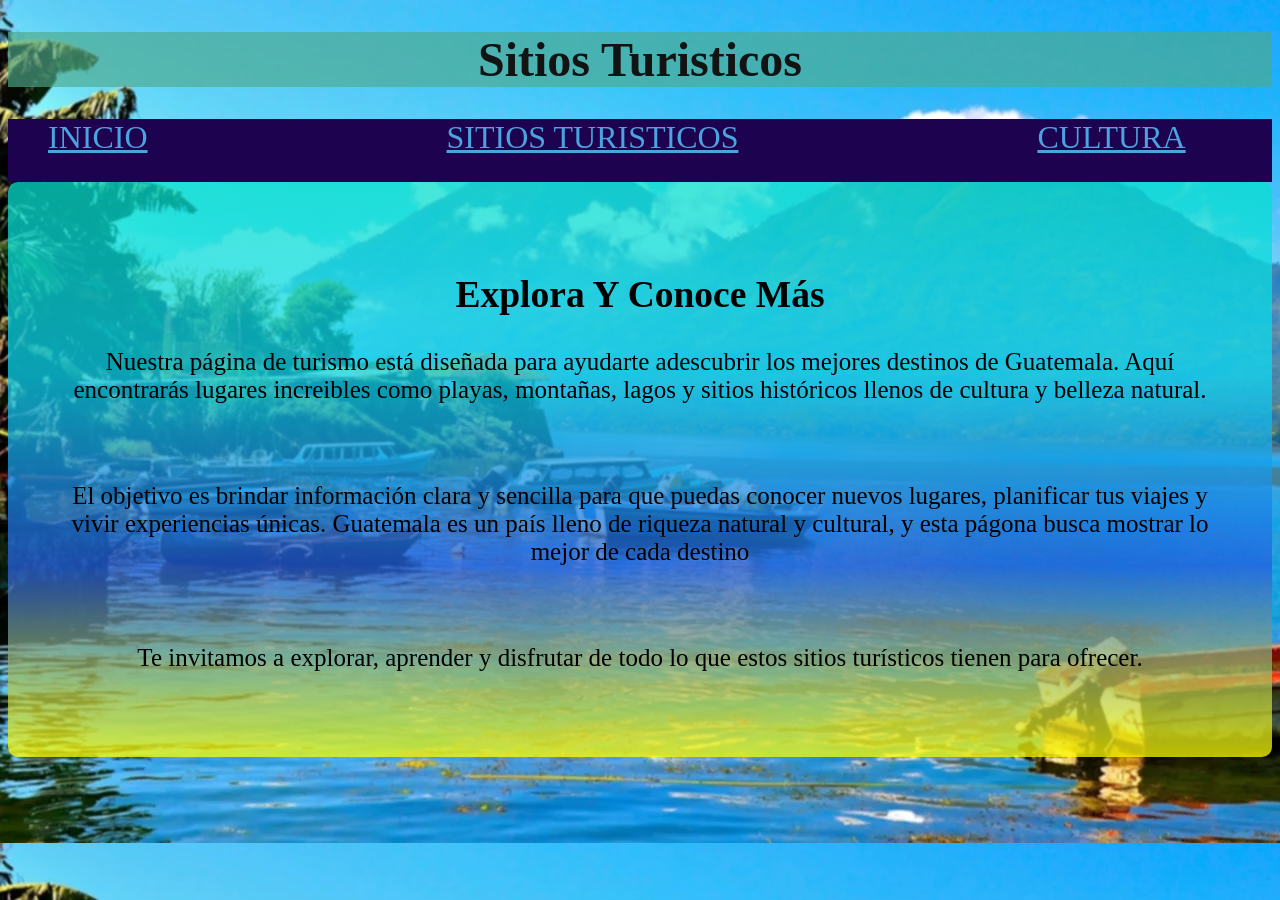
<file: index.html>
<!DOCTYPE html>
<html lang="en">
<head>
    <meta charset="UTF-8">
    <meta name="viewport" content="width=device-width, initial-scale=1.0">
    <link rel="stylesheet" href="estilo.css">
    <title>Document</title>
</head>
<body>

    <h1>Sitios Turisticos</h1>
    <nav class="barra-nav">
    <ul>
        <li> <a href="index.html"> INICIO</a></li>
        <li><a href="lugares.html"> SITIOS TURISTICOS</a></li>
        <li> <a href="cultura.html"> CULTURA</a></li>
    </ul>
    </nav>

 <div class="Caja bio"></div>
   <div class="contenedor">
        <div class="bloque">
          <h2>Explora Y Conoce Más</h2>
          <p> Nuestra página de turismo está diseñada para ayudarte adescubrir los mejores destinos de Guatemala. Aquí encontrarás lugares increibles como playas, montañas, lagos y sitios históricos llenos de cultura y belleza natural. </p>
          <br>
          <p> El objetivo es brindar información clara y sencilla para que puedas conocer nuevos lugares, planificar tus viajes y vivir experiencias únicas. Guatemala es un país lleno de riqueza natural y cultural, y esta págona busca mostrar lo mejor de cada destino</p>
          <br>
          <p>Te invitamos a explorar, aprender y disfrutar de todo lo que estos sitios turísticos tienen para ofrecer.</p> 




</body>
</html>
</file>
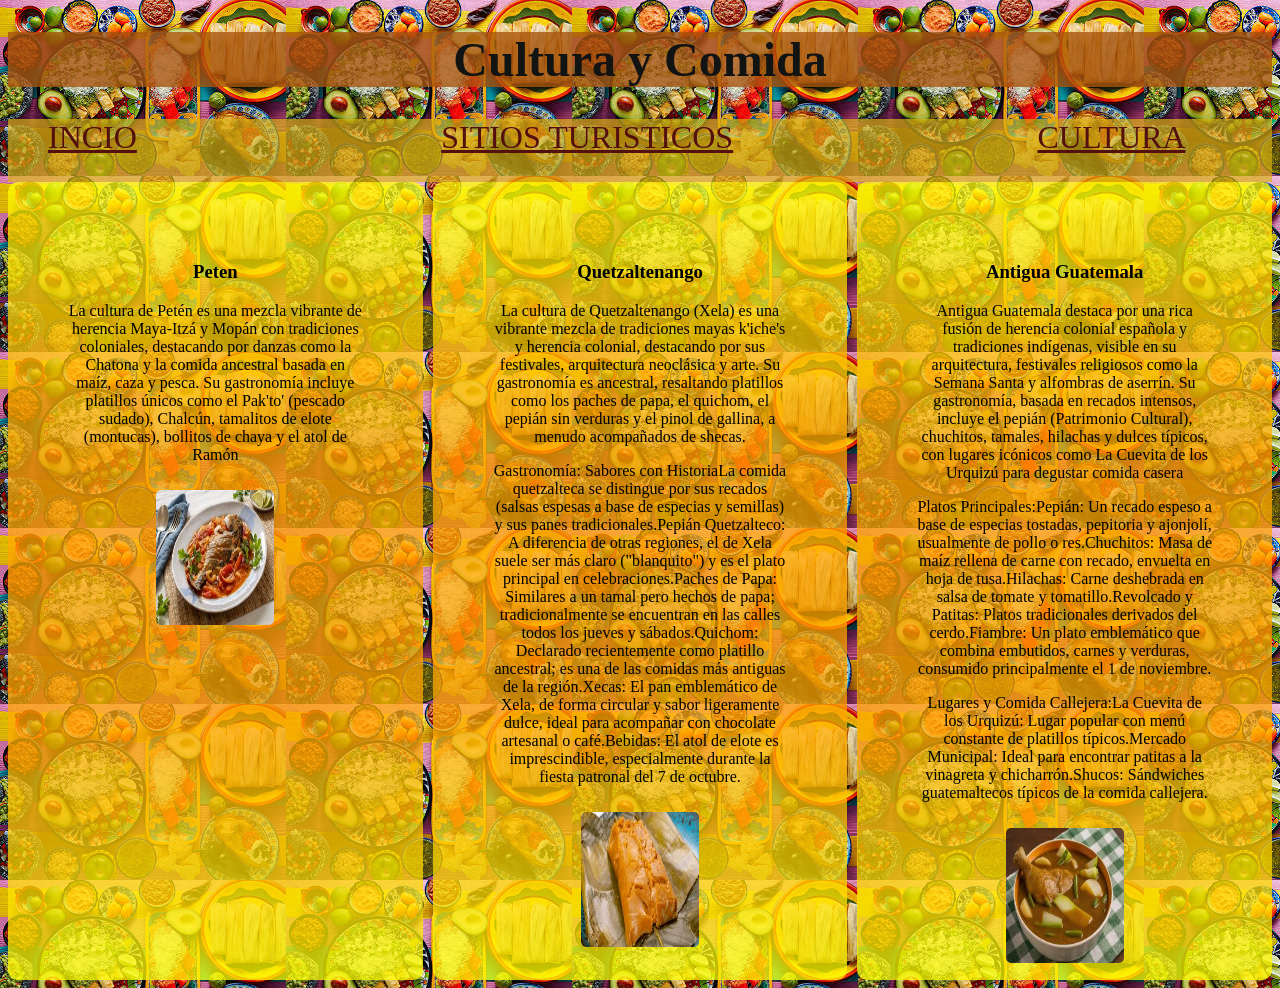
<file: cultura.html>
<!DOCTYPE html>
<html lang="en">
<head>
    <meta charset="UTF-8">
    <meta name="viewport" content="width=device-width, initial-scale=1.0">
    <link rel="stylesheet" href="cultura.css">
    <title>Document</title>
</head>
<body>

    <header>
    <h1>Cultura y Comida</h1>
    <nav class="barra-nav">
    <ul>
        <li><a href="index.html"> INCIO</a></li>
        <li><a href="lugares.html"> SITIOS TURISTICOS</a></li>
        <li><a href="cultura.html"> CULTURA</a></li>
    </ul>
    </nav>
    </header>
     <div class="Caja bio"></div>
    <div class="contenedor">
        <div class="bloque">
            <h3>Peten</h3>
            <p>La cultura de Petén es una mezcla vibrante de herencia Maya-Itzá y Mopán con tradiciones coloniales, destacando por danzas como la Chatona y la comida ancestral basada en maíz, caza y pesca. Su gastronomía incluye platillos únicos como el Pak'to' (pescado sudado), Chalcún, tamalitos de elote (montucas), bollitos de chaya y el atol de Ramón</p>
            <img src="pes.jpg" alt="Peten">
            <br>
        </div>
        <div class="bloque">
            <h3>Quetzaltenango</h3>
            <p>  La cultura de Quetzaltenango (Xela) es una vibrante mezcla de tradiciones mayas k'iche's y herencia colonial, destacando por sus festivales, arquitectura neoclásica y arte. Su gastronomía es ancestral, resaltando platillos como los paches de papa, el quichom, el pepián sin verduras y el pinol de gallina, a menudo acompañados de shecas.</p>
            <p>Gastronomía: Sabores con HistoriaLa comida quetzalteca se distingue por sus recados (salsas espesas a base de especias y semillas) y sus panes tradicionales.Pepián Quetzalteco: A diferencia de otras regiones, el de Xela suele ser más claro ("blanquito") y es el plato principal en celebraciones.Paches de Papa: Similares a un tamal pero hechos de papa; tradicionalmente se encuentran en las calles todos los jueves y sábados.Quichom: Declarado recientemente como platillo ancestral; es una de las comidas más antiguas de la región.Xecas: El pan emblemático de Xela, de forma circular y sabor ligeramente dulce, ideal para acompañar con chocolate artesanal o café.Bebidas: El atol de elote es imprescindible, especialmente durante la fiesta patronal del 7 de octubre.</p>
            <img src="pache.jpg" alt="Quetzaltenango">
            <br>
        </div>
        <div class="bloque">
            <h3>Antigua Guatemala</h3>
            <p>Antigua Guatemala destaca por una rica fusión de herencia colonial española y tradiciones indígenas, visible en su arquitectura, festivales religiosos como la Semana Santa y alfombras de aserrín. Su gastronomía, basada en recados intensos, incluye el pepián (Patrimonio Cultural), chuchitos, tamales, hilachas y dulces típicos, con lugares icónicos como La Cuevita de los Urquizú para degustar comida casera</p>
            <p>Platos Principales:Pepián: Un recado espeso a base de especias tostadas, pepitoria y ajonjolí, usualmente de pollo o res.Chuchitos: Masa de maíz rellena de carne con recado, envuelta en hoja de tusa.Hilachas: Carne deshebrada en salsa de tomate y tomatillo.Revolcado y Patitas: Platos tradicionales derivados del cerdo.Fiambre: Un plato emblemático que combina embutidos, carnes y verduras, consumido principalmente el 1 de noviembre.</p>
            <p>Lugares y Comida Callejera:La Cuevita de los Urquizú: Lugar popular con menú constante de platillos típicos.Mercado Municipal: Ideal para encontrar patitas a la vinagreta y chicharrón.Shucos: Sándwiches guatemaltecos típicos de la comida callejera.</p>
            <img src="pepi.jpg"antigua">
            <br>
        </div>
    </div>
    
</body>
</html>
</file>
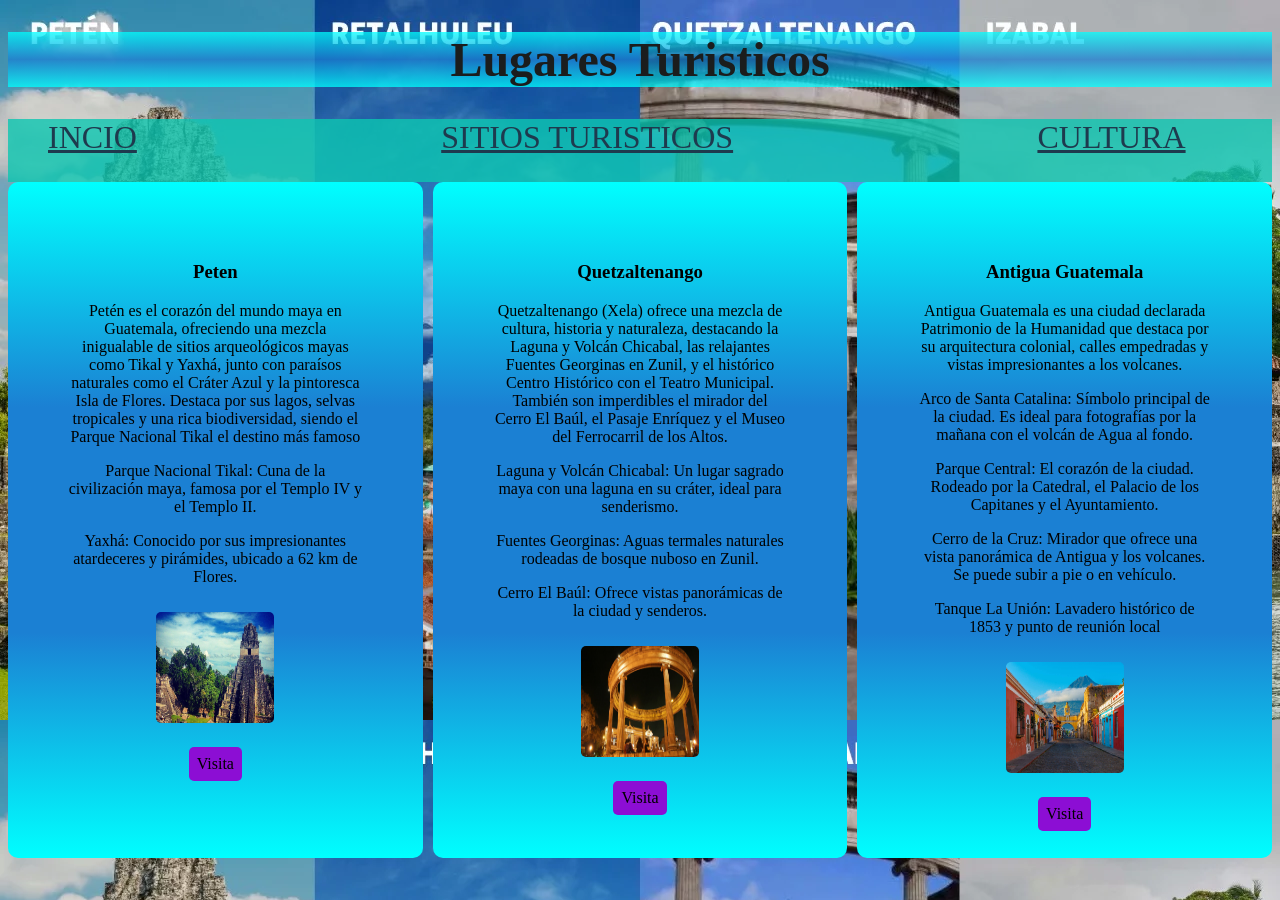
<file: lugares.html>
<!DOCTYPE html>
<html lang="en">
<head>
    <meta charset="UTF-8">
    <meta name="viewport" content="width=device-width, initial-scale=1.0">
    <link rel="stylesheet" href="lugares.css">
    <title>Document</title>
</head>
<body>

   <header>
    <h1>Lugares Turisticos</h1>
    <nav class="barra-nav">
    <ul>
        <li><a href="index.html"> INCIO</a></li>
        <li><a href="lugares.html"> SITIOS TURISTICOS</a></li>
        <li><a href="cultura.html"> CULTURA</a></li>
    </ul>
    </nav>
    </header>
     <div class="Caja bio"></div>
    <div class="contenedor">
        <div class="bloque">
            <h3>Peten</h3>
            <p>Petén es el corazón del mundo maya en Guatemala, ofreciendo una mezcla inigualable de sitios arqueológicos mayas como Tikal y Yaxhá, junto con paraísos naturales como el Cráter Azul y la pintoresca Isla de Flores. Destaca por sus lagos, selvas tropicales y una rica biodiversidad, siendo el Parque Nacional Tikal el destino más famoso</p>
            <p>Parque Nacional Tikal: Cuna de la civilización maya, famosa por el Templo IV y el Templo II.</p>
            <p>Yaxhá: Conocido por sus impresionantes atardeceres y pirámides, ubicado a 62 km de Flores.</p>
            <img src="peten.jpg" alt="Peten">
            <br>
            <a href="https://www.guatemala.com/guias/aventura/lugares-naturales-que-debes-visitar-si-viajas-a-peten-guatemala/" target="_blank" class="boton">Visita</a>
        </div>
        <div class="bloque">
            <h3>Quetzaltenango</h3>
            <p>Quetzaltenango (Xela) ofrece una mezcla de cultura, historia y naturaleza, destacando la Laguna y Volcán Chicabal, las relajantes Fuentes Georginas en Zunil, y el histórico Centro Histórico con el Teatro Municipal. También son imperdibles el mirador del Cerro El Baúl, el Pasaje Enríquez y el Museo del Ferrocarril de los Altos.</p>
            <p>Laguna y Volcán Chicabal: Un lugar sagrado maya con una laguna en su cráter, ideal para senderismo.</p>
            <p>Fuentes Georginas: Aguas termales naturales rodeadas de bosque nuboso en Zunil.</p>
            <p>Cerro El Baúl: Ofrece vistas panorámicas de la ciudad y senderos.</p>
            <img src="quetzaltenango.jpg" alt="Quetzaltenango">
            <br>
            <a href="https://www.guatemala.com/guias/pasatiempos/lugares-turisticos-quetzaltenango-guatemala/" target="_blank" class="boton">Visita</a>
            <br>
        </div>
        <div class="bloque">
            <h3>Antigua Guatemala</h3>
            <p>Antigua Guatemala es una ciudad declarada Patrimonio de la Humanidad que destaca por su arquitectura colonial, calles empedradas y vistas impresionantes a los volcanes.</p>
            <p>Arco de Santa Catalina: Símbolo principal de la ciudad. Es ideal para fotografías por la mañana con el volcán de Agua al fondo.</p>
            <p>Parque Central: El corazón de la ciudad. Rodeado por la Catedral, el Palacio de los Capitanes y el Ayuntamiento.</p>
            <p>Cerro de la Cruz: Mirador que ofrece una vista panorámica de Antigua y los volcanes. Se puede subir a pie o en vehículo.</p>
            <p>Tanque La Unión: Lavadero histórico de 1853 y punto de reunión local</p>
            <img src="guatemala-antigua.jpg" alt="antigua">
            <br>
            <a href="https://www.guatemala.com/guias/aventura/lugares-que-tienes-que-visitar-si-viajas-a-la-antigua-guatemala/" target="_blank" class="boton">Visita</a>
        </div>
    </div>
</body>
</html>
</file>
<file: estilo.css>
body{
    background-image: url(fondo1.webp);
}
h1{
    text-align: center;
    color: rgb(18, 19, 19);
    font-size: 48px;
    font-weight: bold;
    background-color: rgba(78, 170, 140, 0.653);
    
}
.barra-nav{ 
    width: 100%;
    height: 7vh;
    background-color: rgb(29, 3, 79);
}
ul{
    display: flex;
    width: 90%;
    justify-content: space-between;
}
li{
    font-size: 32px;
    list-style: none;
    text-align: center;
}
ul li a{
    color: rgb(74, 164, 223);
}

#bio{
    font-size: 40px;
}
.caja-bio{
    margin: 0 auto;
    width: 900px;
}
/* Selector Bio */
#bio{
    color: white;
    text-align: center;
    font-size: 22px;
    font-family: Verdana, Geneva, Tahoma, sans-serif;
    text-shadow: 2px -2px 3px black;
}
.contenedor{
    display: flex;
    gap: 10px;
}

.bloque{
    background: linear-gradient(rgba(6, 223, 205, 0.745), rgba(13, 215, 241, 0.745), rgba(35, 94, 223, 0.745), rgba(255, 255, 0, 0.745));
    padding: 60px;
    flex: 1;
    text-align: center;
    border-radius: 10px;
    font-size: 25px;
}
</file>
<file: cultura.css>
body{
    background-image: url(fondo3.jfif);
}
h1{
    text-align: center;
    color: rgb(18, 19, 19);
    font-size: 48px;
    font-weight: bold;
    background-color: rgba(169, 86, 14, 0.79);
    
}
.barra-nav{ 
    width: 100%;
    height: 7vh;
    background-color: rgba(218, 178, 19, 0.679);
}
ul{
    display: flex;
    width: 90%;
    justify-content: space-between;
}
li{
    font-size: 32px;
    list-style: none;
}
ul li a{
    color: rgb(84, 15, 15);
}
#bio{
    font-size: 40px;
}
.caja-bio{
    margin: 0 auto;
    width: 900px;
}
/* Selector Bio */
#bio{
    color: white;
    text-align: center;
    font-size: 22px;
    font-family: Verdana, Geneva, Tahoma, sans-serif;
    text-shadow: 2px -2px 3px black;
}
.contenedor{
    display: flex;
    gap: 10px;
}

.bloque{
    background: linear-gradient(rgba(255, 255, 0, 0.745), rgba(255, 166, 0, 0.745), rgba(255, 166, 0, 0.745), rgba(255, 255, 0, 0.745));
    padding: 60px;
    flex: 1;
    text-align: center;
    border-radius: 10px;
    font-size: 16px;
}
.bloque img{
    width: 40%;
    height: 20%;
    margin: 10px 0;
    border-radius: 5px;
}
</file>
<file: lugares.css>
body{
    background-image: url(fondo2.webp);
}
h1{
    text-align: center;
    color: rgb(27, 29, 29);
    font-size: 48px;
    font-weight: bold;
    background: linear-gradient(rgba(0, 255, 255, 0.752), rgba(27, 128, 211, 0.752), rgba(0, 255, 255, 0.752));
    
}
.barra-nav{ 
    width: 100%;
    height: 7vh;
    background-color: rgba(12, 199, 177, 0.795);
}
ul{
    display: flex;
    width: 90%;
    justify-content: space-between;
}
li{
    font-size: 32px;
    list-style: none;
}
ul li a{
    color: rgb(30, 58, 78);
}
#bio{
    font-size: 40px;
}
.caja-bio{
    margin: 0 auto;
    width: 900px;
}
/* Selector Bio */
#bio{
    color: white;
    text-align: center;
    font-size: 22px;
    font-family: Verdana, Geneva, Tahoma, sans-serif;
    text-shadow: 2px -2px 3px black;
}
.contenedor{
    display: flex;
    gap: 10px;
}

.bloque{
    background: linear-gradient(aqua, rgb(27, 128, 211), rgb(27, 128, 211), aqua);
    padding: 60px;
    flex: 1;
    text-align: center;
    border-radius: 10px;
    font-size: 16px;
}
.bloque img{
    width: 40%;
    height: 20%;
    margin: 10px 0;
    border-radius: 5px;
}
.boton{
    display: inline-block;
    margin-top: 10px;
    padding: 8px;
    background-color: rgb(140, 14, 212);
    color: black;
    text-decoration: none;
    border-radius: 5px;
}
.boton:hover{
    background-color: #00cc00;
}
</file>
